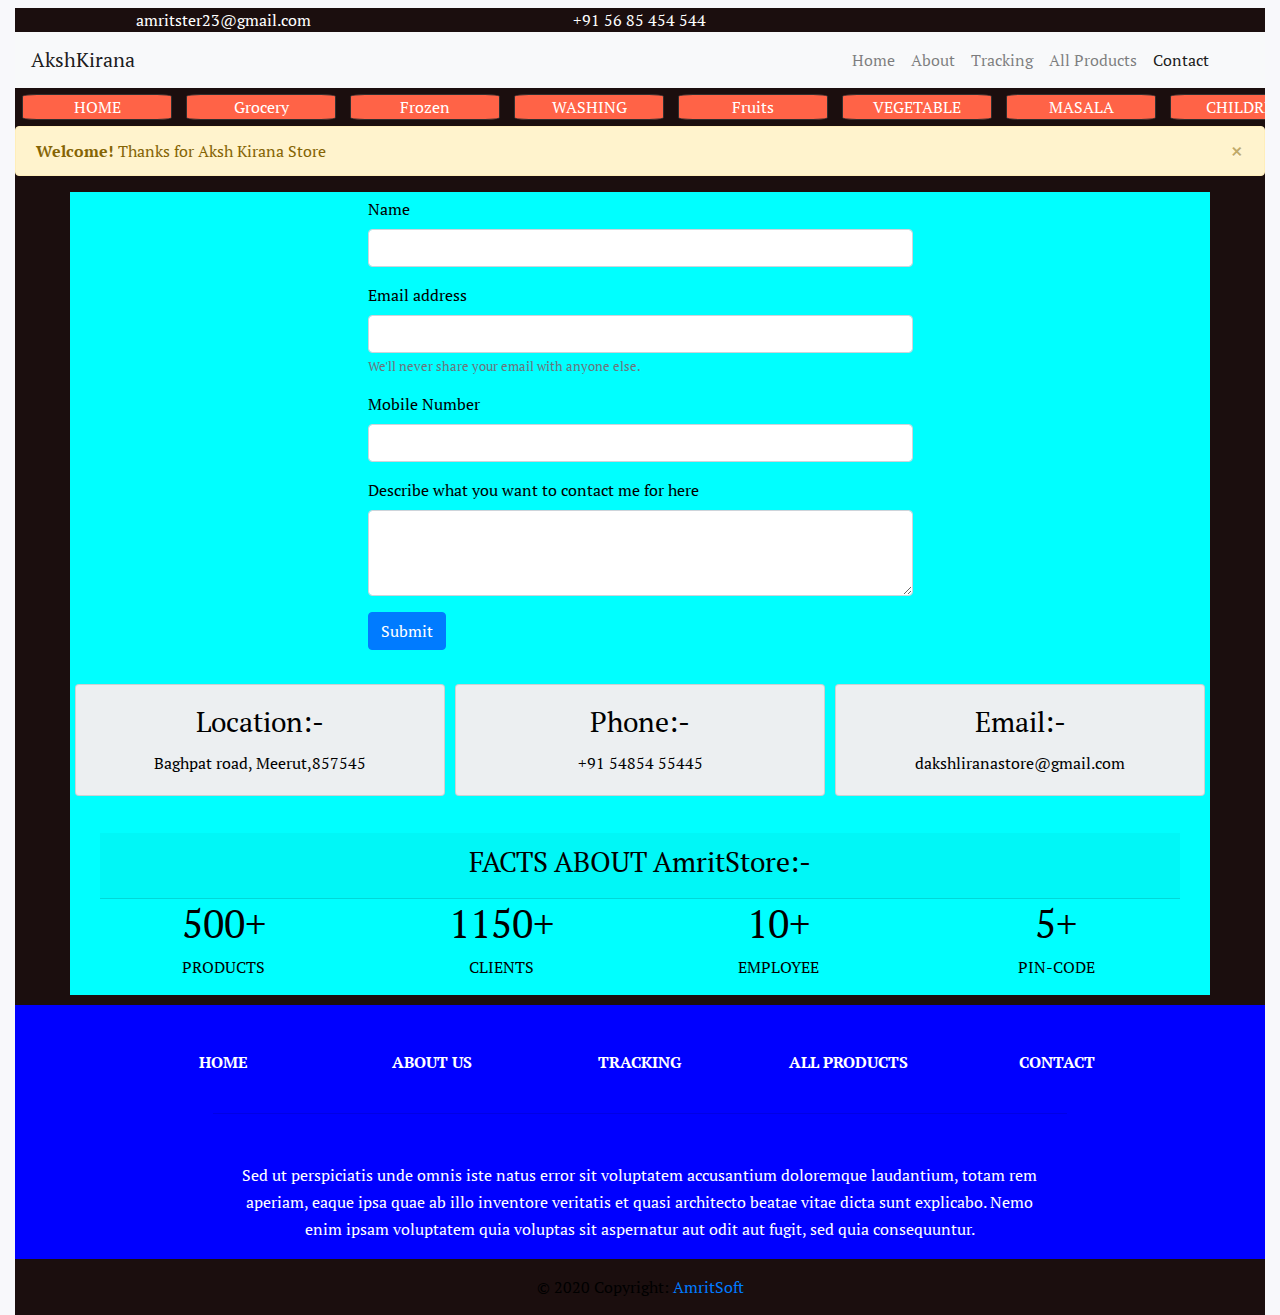
<file: contact.html>
<!doctype html>
<html lang="en">

<head>
  <!-- Required meta tags -->
  <meta charset="utf-8">
  <meta name="viewport" content="width=device-width, initial-scale=1, shrink-to-fit=no">
  <link rel="shortcut icon" href="img/logo.jpg" type="image/x-icon" />
  <!-- Bootstrap CSS -->
  <link rel="stylesheet" href="https://use.fontawesome.com/releases/v5.13.1/css/all.css"
    integrity="sha384-xxzQGERXS00kBmZW/6qxqJPyxW3UR0BPsL4c8ILaIWXva5kFi7TxkIIaMiKtqV1Q" crossorigin="anonymous">
  <link rel="stylesheet" href="style/bootstrap.css">
  <link rel="stylesheet" href="style/bootstrap-grid.min.css">
  <link rel="stylesheet" href="style/style.css">
  <link href="https://fonts.googleapis.com/css2?family=PT+Serif&display=swap" rel="stylesheet">
  <title>Welcome in AKSH KIRANA STORE</title>


</head>

<body>

  <div class="container-fluid mt-2">

    <div class="header text-center">

      <div class="col-4">CART(5)</div>
      <div class="col-4">ORDER</div>
      <div class="col-4">TRACKING</div>


    </div>
    <div class="header1 text-center">

      <div class="col-4">amritster23@gmail.com</div>
      <div class="col-4">+91 56 85 454 544</div>
      <div class="col-4">


        <i class="fab fa-facebook fa-fw" aria-hidden="true"></i>

        <i class="fab fa-twitter fa-fw" aria-hidden="true"></i>
        <i class="fab fa-youtube fa-fw" aria-hidden="true"></i>
        <i class="fab fa-instagram fa-fw" aria-hidden="true"></i>


      </div>


    </div>





    <div>


      <nav class="navbar navbar-expand-lg navbar-light bg-light">
        <a class="navbar-brand" href="index.html">AkshKirana</a>
        <button class="navbar-toggler" type="button" data-toggle="collapse" data-target="#navbarSupportedContent"
          aria-controls="navbarSupportedContent" aria-expanded="false" aria-label="Toggle navigation">
          <span class="navbar-toggler-icon"></span>
        </button>

        <div class="collapse navbar-collapse" id="navbarSupportedContent">
          <ul class="navbar-nav ml-auto">
            <li class="nav-item">
              <a class="nav-link" href="index.html"><i class="fa fa-home fa-fw" aria-hidden="true"></i>&nbsp;Home</a>
            </li>

            <li class="nav-item">
              <a class="nav-link" href="about.html">About</a>
            </li>


            <li class="nav-item">
              <a class="nav-link" href="tracking.html">Tracking</a>
            </li>
            <li class="nav-item">
              <a class="nav-link" href="product.html">All Products</a>
            </li>
            <li class="nav-item">
              <a class="nav-link active" href="contact.html"><i class="fa fa-map-marker-alt fa-fw"
                  aria-hidden="true"></i>Contact</a>
            </li>
            <li class="nav-item">
              <a class="nav-link" href="#" data-target="#registerModal" data-toggle="modal"> <i
                  class="fa fa-user-plus fa-fw" aria-hidden="true"></i></a>
            </li>
            <li class="nav-item">

              <a class="nav-link" href="#" data-target="#loginModal" data-toggle="modal"><i
                  class="fa fa-sign-in-alt fa-fw" aria-hidden="true"></i></a>
            </li>


          </ul>

        </div>
      </nav>
    </div>
    <div class="categoryhead">
      <div class="category">
        <div class="categoryitem">HOME</div>
        <div class="categoryitem">Grocery</div>
        <div class="categoryitem">Frozen</div>
        <div class="categoryitem">WASHING</div>
        <div class="categoryitem">Fruits</div>
        <div class="categoryitem">VEGETABLE</div>
        <div class="categoryitem">MASALA</div>
        <div class="categoryitem">CHILDREN</div>
        <div class="categoryitem">OTHERS</div>



      </div>

      <!-- *********** Alert Start*************** -->
      <div class="alert alert-warning alert-dismissible fade show" role="alert">
        <strong>Welcome!</strong> Thanks for Aksh Kirana Store
        <button type="button" class="close" data-dismiss="alert" aria-label="Close">
          <span aria-hidden="true">&times;</span>
        </button>
      </div>
      <!-- *********** Alert End*************** -->
      <!-- ************* Contact Form Start ***************** -->
      <div class="container" style="background-color: aqua; margin-bottom:10px;">
        <div class="contactForm">
          <form>
            <div class="form-group">
              <label for="exampleInputEmail1">Name</label>
              <input type="name" name="name" class="form-control" id="name" aria-describedby="emailHelp" required>
            </div>

            <div class="form-group">
              <label for="exampleInputEmail1">Email address</label>
              <input type="email" name="email" class="form-control" id="email" aria-describedby="emailHelp" required>
              <small id="emailHelp" class="form-text text-muted">We'll never share your email with anyone
                else.</small>
            </div>
            <div class="form-group">
              <label for="exampleInputEmail1">Mobile Number</label>
              <input type="text" name="phone" class="form-control" id="phone" aria-describedby="emailHelp" required>
            </div>
            <div class="form-group">
              <label for="content">Describe what you want to contact me for here</label>
              <textarea class="form-control" id="content" name="content" rows="3" required></textarea>
            </div>

            <button type="submit" class="btn btn-primary ">Submit</button>
          </form>
        </div>


        <div class="row row-cols-1 row-cols-md-3 mt-4">

          <div class="course col mb-4">
            <div class="card">
              <center>




                <div class="card-body">
                  <h3 class="card-title">Location:-</h3>
                  <p class="card-text">Baghpat road, Meerut,857545</p>

                </div>
              </center>
            </div>
          </div>


          <div class="course col mb-4">
            <div class="card">
              <center>



                <div class="card-body">
                  <h3 class="card-title">Phone:-</h3>
                  <p class="card-text">+91 54854 55445</p>

                </div>
              </center>
            </div>
          </div>


          <div class="course col mb-4">
            <div class="card">
              <center>


                <div class="card-body">
                  <h3 class="card-title">Email:-</h3>
                  <p class="card-text">dakshliranastore@gmail.com</p>

                </div>
              </center>
            </div>
          </div>



        </div>

    


      <!-- ************* Contact Form End ******************* -->



      <!-- *********** fact Start************** -->



      <section class="container facts-world">
        <div class="container headings text-center">

          <h1 class="text-center font-weight-bold bg-dark"></h1>
        </div>
        <div class="card-header text-center">
          <h3>FACTS ABOUT AmritStore:-</h3>
        </div>
        <div class="row text-center">


          <div class="col-3">
            <h1>500+</h1>
            <p>PRODUCTS</p>
          </div>

          <div class="col-3">
            <h1>1150+</h1>
            <p>CLIENTS</p>
          </div>

          <div class="col-3">
            <h1>10+</h1>
            <p>EMPLOYEE</p>
          </div>

          <div class="col-3">
            <h1>5+</h1>
            <p>PIN-CODE</p>
          </div>
        </div>

      </section>


      <!-- *********** facts End*************** -->
    </div>


      <!-- Footer -->
      <footer class="page-footer font-small indigo">

        <!-- Footer Links -->
        <div class="container-fluid" style="background-color: blue;">

          <!-- Grid row-->
          <div class="row text-center d-flex justify-content-center pt-5 mb-3">

            <!-- Grid column -->
            <div class="col-md-2 mb-3">
              <h6 class="text-uppercase font-weight-bold">
                <a href="index.html" style="color: rgb(255, 255, 255);">Home</a>
              </h6>
            </div>
            <!-- Grid column -->

            <!-- Grid column -->
            <div class="col-md-2 mb-3">
              <h6 class="text-uppercase font-weight-bold">
                <a href="about.html" style="color: rgb(255, 255, 255);">About us</a>
              </h6>
            </div>
            <!-- Grid column -->

            <!-- Grid column -->
            <div class="col-md-2 mb-3">
              <h6 class="text-uppercase font-weight-bold">
                <a href="tracking.html" style="color: rgb(255, 255, 255);">Tracking</a>
              </h6>
            </div>
            <!-- Grid column -->

            <!-- Grid column -->
            <div class="col-md-2 mb-3">
              <h6 class="text-uppercase font-weight-bold">
                <a href="product.html" style="color: rgb(255, 255, 255);">All Products</a>
              </h6>
            </div>
            <!-- Grid column -->

            <!-- Grid column -->
            <div class="col-md-2 mb-3">
              <h6 class="text-uppercase font-weight-bold">
                <a href="contact.html" style="color: rgb(255, 255, 255);">Contact</a>
              </h6>
            </div>
            <!-- Grid column -->

          </div>
          <!-- Grid row-->
          <hr class="rgba-white-light" style="margin: 0 15%;">

          <!-- Grid row-->
          <div class="row d-flex text-center justify-content-center mb-md-0 mb-4">

            <!-- Grid column -->
            <div class="col-md-8 col-12 mt-5">
              <p style="line-height: 1.7rem;color: white;">Sed ut perspiciatis unde omnis iste natus error sit
                voluptatem
                accusantium doloremque laudantium, totam rem
                aperiam, eaque ipsa quae ab illo inventore veritatis et quasi architecto beatae vitae dicta sunt
                explicabo.
                Nemo enim ipsam voluptatem quia voluptas sit aspernatur aut odit aut fugit, sed quia consequuntur.</p>
            </div>
            <!-- Grid column -->

          </div>

          <hr class="clearfix d-md-none rgba-white-light" style="margin: 10% 15% 5%;">



        </div>
        <!-- Footer Links -->

        <!-- Copyright -->
        <div class="footer-copyright text-center py-3">© 2020 Copyright:
          <a href="#"> AmritSoft</a>
        </div>
        <!-- Copyright -->

      </footer>
      <!-- Footer end -->








      <!-- loginModal -->
      <div class="modal fade" id="loginModal" tabindex="-1" role="dialog" aria-labelledby="exampleModalLabel"
        aria-hidden="true">
        <div class="modal-dialog">
          <div class="modal-content">
            <div class="modal-header">
              <h5 class="modal-title" id="exampleModalLabel">Modal title</h5>
              <button type="button" class="close" data-dismiss="modal" aria-label="Close">
                <span aria-hidden="true">&times;</span>
              </button>
            </div>
            <div class="modal-body">
              <form>
                <div class="form-group">
                  <label for="exampleInputEmail1">Email address</label>
                  <input type="email" name="email" class="form-control" id="email" aria-describedby="emailHelp">
                  <small id="emailHelp" class="form-text text-muted">We'll never share your email with anyone
                    else.</small>
                </div>
                <div class="form-group">
                  <label for="exampleInputPassword1">Password</label>
                  <input type="password" class="form-control" id="exampleInputPassword1">
                </div>
                <div class="form-group form-check">
                  <input type="checkbox" class="form-check-input" id="exampleCheck1">
                  <label class="form-check-label" for="exampleCheck1">Check me out</label>
                </div>
                <button type="submit" class="btn btn-primary">Submit</button>
              </form>
            </div>
            <div class="modal-footer">
              <button type="button" class="btn btn-secondary" data-dismiss="modal">Close</button>

            </div>

          </div>
        </div>
      </div>








      <!-- registerModal -->
      <div class="modal fade" id="registerModal" tabindex="-1" role="dialog" aria-labelledby="exampleModalLabel"
        aria-hidden="true">
        <div class="modal-dialog">
          <div class="modal-content">
            <div class="modal-header">
              <h5 class="modal-title" id="exampleModalLabel">Modal title</h5>
              <button type="button" class="close" data-dismiss="modal" aria-label="Close">
                <span aria-hidden="true">&times;</span>
              </button>
            </div>
            <div class="modal-body">
              <form>
                <div class="form-group">
                  <label for="exampleInputEmail1">Name</label>
                  <input type="email" name="email" class="form-control" id="email" aria-describedby="emailHelp">
                </div>
                <div class="form-group">
                  <label for="exampleInputEmail1">Username</label>
                  <input type="email" name="email" class="form-control" id="email" aria-describedby="emailHelp">
                </div>
                <div class="form-group">
                  <label for="exampleInputEmail1">Email address</label>
                  <input type="email" name="email" class="form-control" id="email" aria-describedby="emailHelp">
                  <small id="emailHelp" class="form-text text-muted">We'll never share your email with anyone
                    else.</small>
                </div>
                <div class="form-group">
                  <label for="exampleInputEmail1">Mobile Number</label>
                  <input type="email" name="email" class="form-control" id="email" aria-describedby="emailHelp">
                </div>
                <div class="form-group">
                  <label for="exampleInputPassword1">Password</label>
                  <input type="password" class="form-control" id="exampleInputPassword1">
                </div>
                <div class="form-group">
                  <label for="exampleInputPassword1"> Confirm Password</label>
                  <input type="password" class="form-control" id="exampleInputPassword1">
                </div>

                <button type="submit" class="btn btn-primary">Submit</button>
              </form>
            </div>
            <div class="modal-footer">
              <button type="button" class="btn btn-secondary" data-dismiss="modal">Close</button>

            </div>

          </div>
        </div>
      </div>


      <!-- getstartedModal -->
      <div class="modal fade" id="getStartedModal" tabindex="-1" role="dialog" aria-labelledby="exampleModalLabel"
        aria-hidden="true">
        <div class="modal-dialog">
          <div class="modal-content">
            <div class="modal-header">
              <h5 class="modal-title" id="exampleModalLabel">Modal title</h5>
              <button type="button" class="close" data-dismiss="modal" aria-label="Close">
                <span aria-hidden="true">&times;</span>
              </button>
            </div>
            <div class="modal-body">
              <form>
                <div class="form-group">
                  <label for="exampleInputEmail1">Name</label>
                  <input type="email" name="email" class="form-control" id="email" aria-describedby="emailHelp">
                </div>


                <div class="form-group">
                  <label for="exampleInputEmail1">Mobile Number</label>
                  <input type="email" name="email" class="form-control" id="email" aria-describedby="emailHelp">
                </div>
                <div class="form-group">
                  <label for="exampleInputEmail1">Whatsapp Number</label>
                  <input type="email" name="email" class="form-control" id="email" aria-describedby="emailHelp">
                </div>


                <button type="submit" class="btn btn-primary">Submit</button>
              </form>
            </div>
            <div class="modal-footer">
              <p>Please fill form and Our team contact you as soon as possible.</p>
              <button type="button" class="btn btn-secondary" data-dismiss="modal">Close</button>

            </div>

          </div>
        </div>
      </div>






    </div>
    <!-- Optional JavaScript -->
    <!-- jQuery first, then Popper.js, then Bootstrap JS -->
    <script src="https://code.jquery.com/jquery-3.5.1.slim.min.js"
      integrity="sha384-DfXdz2htPH0lsSSs5nCTpuj/zy4C+OGpamoFVy38MVBnE+IbbVYUew+OrCXaRkfj"
      crossorigin="anonymous"></script>
    <script src="https://cdn.jsdelivr.net/npm/popper.js@1.16.0/dist/umd/popper.min.js"
      integrity="sha384-Q6E9RHvbIyZFJoft+2mJbHaEWldlvI9IOYy5n3zV9zzTtmI3UksdQRVvoxMfooAo"
      crossorigin="anonymous"></script>
    <script src="https://stackpath.bootstrapcdn.com/bootstrap/4.5.0/js/bootstrap.min.js"
      integrity="sha384-OgVRvuATP1z7JjHLkuOU7Xw704+h835Lr+6QL9UvYjZE3Ipu6Tp75j7Bh/kR0JKI"
      crossorigin="anonymous"></script>


    <script>

      class TypeWriter {
        constructor(txtElement, words, wait = 300) {
          this.txtElement = txtElement;
          this.words = words;
          this.txt = '';
          this.wordIndex = 0;
          this.wait = parseInt(wait, 10);
          this.type();
          this.isDeleting = false;
        }

        type() {
          // Current index of word
          const current = this.wordIndex % this.words.length;
          // Get full text of current word
          const fullTxt = this.words[current];

          // Check if deleting
          if (this.isDeleting) {
            // Remove char
            this.txt = fullTxt.substring(0, this.txt.length - 1);
          } else {
            // Add char
            this.txt = fullTxt.substring(0, this.txt.length + 1);
          }

          // Insert txt into element
          this.txtElement.innerHTML = `<span class="txt">${this.txt}</span>`;

          // Initial Type Speed
          let typeSpeed = 100;

          if (this.isDeleting) {
            typeSpeed /= 2;
          }

          // If word is complete
          if (!this.isDeleting && this.txt === fullTxt) {
            // Make pause at end
            typeSpeed = this.wait;
            // Set delete to true
            this.isDeleting = true;
          } else if (this.isDeleting && this.txt === '') {
            this.isDeleting = false;
            // Move to next word
            this.wordIndex++;
            // Pause before start typing
            typeSpeed = 1000;
          }

          setTimeout(() => this.type(), typeSpeed);
        }
      }


      // Init On DOM Load
      document.addEventListener('DOMContentLoaded', init);

      // Init App
      function init() {
        const txtElement = document.querySelector('.txt-type');
        const words = JSON.parse(txtElement.getAttribute('data-words'));
        const wait = txtElement.getAttribute('data-wait');
        // Init TypeWriter
        new TypeWriter(txtElement, words, wait);
      }


      $('#myModal').on('shown.bs.modal', function () {
        $('#myInput').trigger('focus')
      })
    </script>
</body>

</html>
</file>
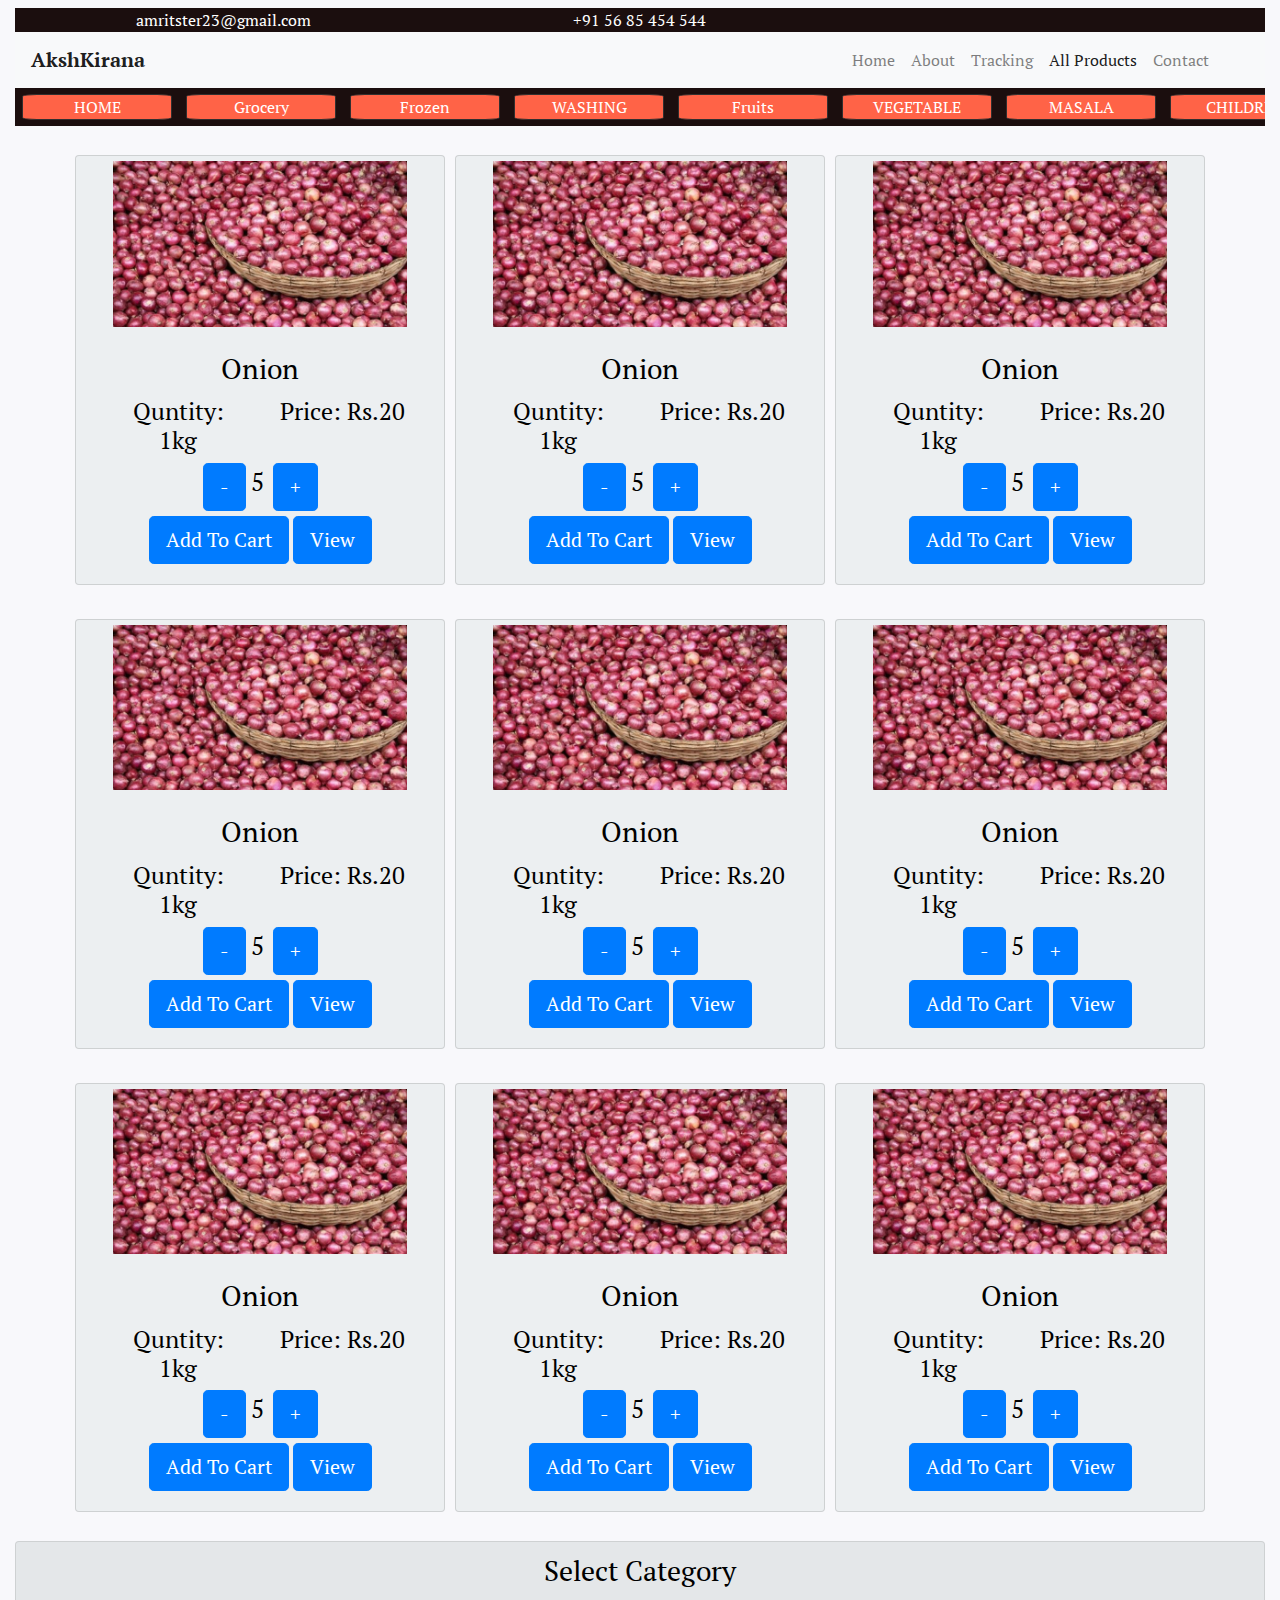
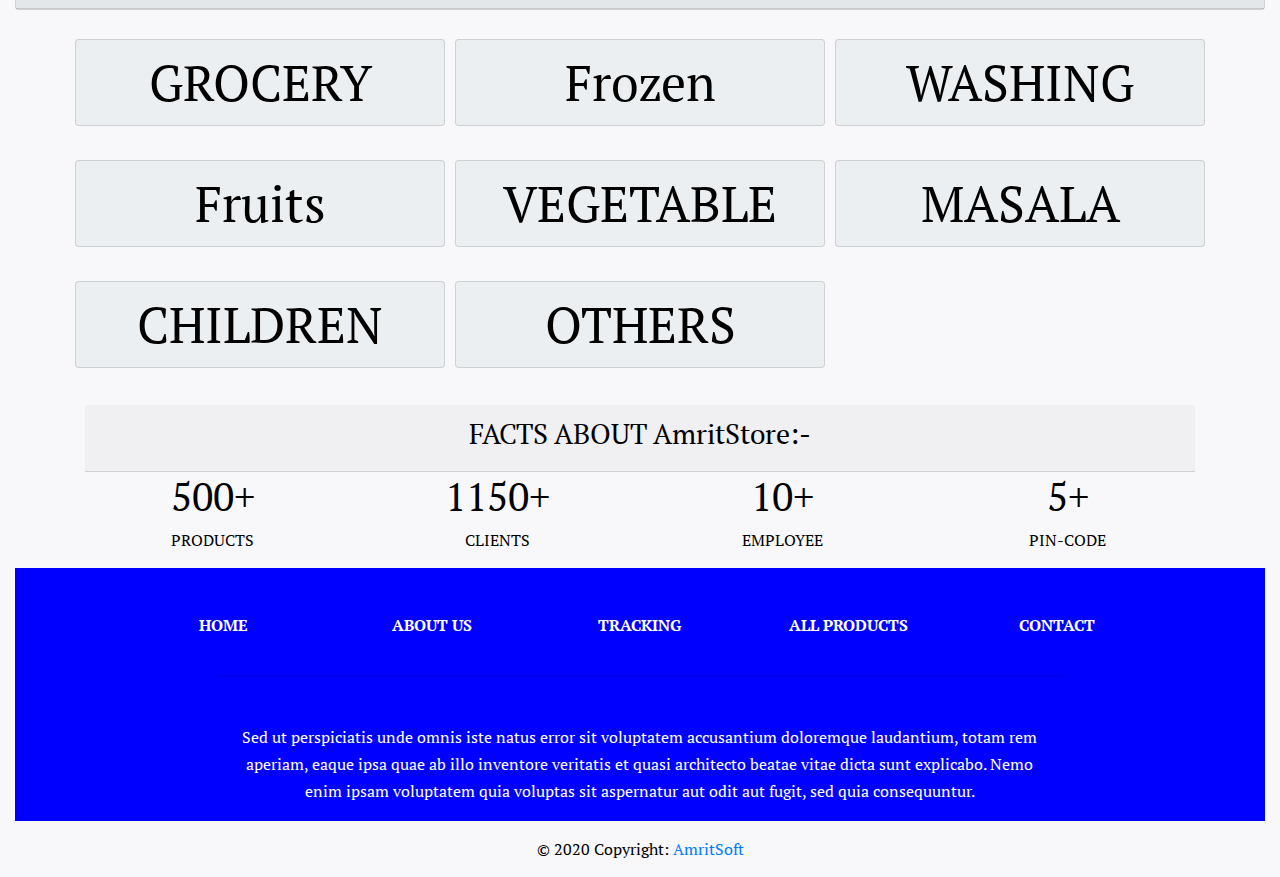
<file: product.html>
<!doctype html>
<html lang="en">

<head>
  <!-- Required meta tags -->
  <meta charset="utf-8">
  <meta name="viewport" content="width=device-width, initial-scale=1, shrink-to-fit=no">
  <link rel="shortcut icon" href="img/logo.jpg" type="image/x-icon" />
  <!-- Bootstrap CSS -->
  <link rel="stylesheet" href="https://use.fontawesome.com/releases/v5.13.1/css/all.css"
    integrity="sha384-xxzQGERXS00kBmZW/6qxqJPyxW3UR0BPsL4c8ILaIWXva5kFi7TxkIIaMiKtqV1Q" crossorigin="anonymous">
  <link rel="stylesheet" href="style/bootstrap.css">
  <link rel="stylesheet" href="style/bootstrap-grid.min.css">
  <link rel="stylesheet" href="style/style.css">
  <link href="https://fonts.googleapis.com/css2?family=PT+Serif&display=swap" rel="stylesheet">
  <title>Welcome in Aksh Kirana Store</title>


</head>

<body>

  <div class="container-fluid mt-2">

    <div class="header text-center">

      <div class="col-4">CART(5)</div>
      <div class="col-4">ORDER</div>
      <div class="col-4">TRACKING</div>


    </div>
    <div class="header1 text-center">

      <div class="col-4">amritster23@gmail.com</div>
      <div class="col-4">+91 56 85 454 544</div>
      <div class="col-4">


        <i class="fab fa-facebook fa-fw" aria-hidden="true"></i>

        <i class="fab fa-twitter fa-fw" aria-hidden="true"></i>
        <i class="fab fa-youtube fa-fw" aria-hidden="true"></i>
        <i class="fab fa-instagram fa-fw" aria-hidden="true"></i>


      </div>


    </div>





    <div>


      <nav class="navbar navbar-expand-lg navbar-light bg-light">
        <a class="navbar-brand" href="index.html"> <strong>AkshKirana</strong> </a>
        <button class="navbar-toggler" type="button" data-toggle="collapse" data-target="#navbarSupportedContent"
          aria-controls="navbarSupportedContent" aria-expanded="false" aria-label="Toggle navigation">
          <span class="navbar-toggler-icon"></span>
        </button>

        <div class="collapse navbar-collapse" id="navbarSupportedContent">
          <ul class="navbar-nav ml-auto">
            <li class="nav-item ">
              <a class="nav-link" href="index.html"><i class="fa fa-home fa-fw" aria-hidden="true"></i>&nbsp;Home <span
                  class="sr-only">(current)</span></a>
            </li>
            <li class="nav-item">
              <a class="nav-link" href="about.html">About</a>
            </li>


            <li class="nav-item">
              <a class="nav-link" href="tracking.html">Tracking</a>
            </li>
            <li class="nav-item active">
              <a class="nav-link" href="product.html">All Products</a>
            </li>
            <li class="nav-item">
              <a class="nav-link" href="contact.html"><i class="fa fa-map-marker-alt fa-fw"
                  aria-hidden="true"></i>Contact</a>
            </li>
            <li class="nav-item">
              <a class="nav-link" href="#" data-target="#registerModal" data-toggle="modal"> <i
                  class="fa fa-user-plus fa-fw" aria-hidden="true"></i></a>
            </li>
            <li class="nav-item">

              <a class="nav-link" href="#" data-target="#loginModal" data-toggle="modal"><i
                  class="fa fa-sign-in-alt fa-fw" aria-hidden="true"></i></a>
            </li>


          </ul>

        </div>
      </nav>
    </div>
    <div class="categoryhead">
      <div class="category">
        <div class="categoryitem">HOME</div>
        <div class="categoryitem">Grocery</div>
        <div class="categoryitem">Frozen</div>
        <div class="categoryitem">WASHING</div>
        <div class="categoryitem">Fruits</div>
        <div class="categoryitem">VEGETABLE</div>
        <div class="categoryitem">MASALA</div>
        <div class="categoryitem">CHILDREN</div>
        <div class="categoryitem">OTHERS</div>



      </div>

    </div>
    <!-- *********** Alert Start*************** 
    <div class="alert alert-warning alert-dismissible fade show" role="alert">
      <strong>Welcome!</strong> Thanks for visit AmritStore.
      <button type="button" class="close" data-dismiss="alert" aria-label="Close">
        <span aria-hidden="true">&times;</span>
      </button>
    </div>
    *********** Alert End*************** -->





    <!-- *********** Product Start*************** -->




    <div class="container">



      <div class="row row-cols-1 row-cols-md-3 mt-4">
        <div class="course col mb-4">
          <div class="card">
            <center>

              <div class="serviceicon">

                <img src="img/onion.jpg" width="80%" alt="" srcset="">


              </div>


              <div class="card-body">
                <h3 class="card-title">Onion</h3>

                <div class="price">
                  <div class="priceitem col-6">
                    <h4>Quntity: 1kg</h4>
                  </div>
                  <div class="priceitem col-6">
                    <h4> Price: Rs.20 </h4>
                  </div>

                </div>
                <a class="btn btn-primary btn-lg" href="#" role="button">-</a><span class="pricespan">5</span> <a
                  class="btn btn-primary btn-lg" href="#" role="button">+</a>
                <div class="addtocartdiv">
                  <a class="btn btn-primary btn-lg cart" href="#" role="button">Add To Cart</a>
                  <a class="btn btn-primary btn-lg" href="#" role="button">View</a>
                </div>
              </div>
            </center>
          </div>
        </div>


        <div class="course col mb-4">
          <div class="card">
            <center>

              <div class="serviceicon">

                <img src="img/onion.jpg" width="80%" alt="" srcset="">


              </div>


              <div class="card-body">
                <h3 class="card-title">Onion</h3>

                <div class="price">
                  <div class="priceitem col-6">
                    <h4>Quntity: 1kg</h4>
                  </div>
                  <div class="priceitem col-6">
                    <h4> Price: Rs.20 </h4>
                  </div>

                </div>
                <a class="btn btn-primary btn-lg" href="#" role="button">-</a><span class="pricespan">5</span> <a
                  class="btn btn-primary btn-lg" href="#" role="button">+</a>
                <div class="addtocartdiv">
                  <a class="btn btn-primary btn-lg cart" href="#" role="button">Add To Cart</a>
                  <a class="btn btn-primary btn-lg" href="#" role="button">View</a>
                </div>
              </div>
            </center>
          </div>
        </div>



        <div class="course col mb-4">
          <div class="card">
            <center>

              <div class="serviceicon">

                <img src="img/onion.jpg" width="80%" alt="" srcset="">


              </div>


              <div class="card-body">
                <h3 class="card-title">Onion</h3>

                <div class="price">
                  <div class="priceitem col-6">
                    <h4>Quntity: 1kg</h4>
                  </div>
                  <div class="priceitem col-6">
                    <h4> Price: Rs.20 </h4>
                  </div>

                </div>
                <a class="btn btn-primary btn-lg" href="#" role="button">-</a><span class="pricespan">5</span> <a
                  class="btn btn-primary btn-lg" href="#" role="button">+</a>
                <div class="addtocartdiv">
                  <a class="btn btn-primary btn-lg cart" href="#" role="button">Add To Cart</a>
                  <a class="btn btn-primary btn-lg" href="#" role="button">View</a>
                </div>
              </div>
            </center>
          </div>
        </div>



        <div class="course col mb-4">
          <div class="card">
            <center>

              <div class="serviceicon">

                <img src="img/onion.jpg" width="80%" alt="" srcset="">


              </div>


              <div class="card-body">
                <h3 class="card-title">Onion</h3>

                <div class="price">
                  <div class="priceitem col-6">
                    <h4>Quntity: 1kg</h4>
                  </div>
                  <div class="priceitem col-6">
                    <h4> Price: Rs.20 </h4>
                  </div>

                </div>
                <a class="btn btn-primary btn-lg" href="#" role="button">-</a><span class="pricespan">5</span> <a
                  class="btn btn-primary btn-lg" href="#" role="button">+</a>
                <div class="addtocartdiv">
                  <a class="btn btn-primary btn-lg cart" href="#" role="button">Add To Cart</a>
                  <a class="btn btn-primary btn-lg" href="#" role="button">View</a>
                </div>
              </div>
            </center>
          </div>
        </div>



        <div class="course col mb-4">
          <div class="card">
            <center>

              <div class="serviceicon">

                <img src="img/onion.jpg" width="80%" alt="" srcset="">


              </div>


              <div class="card-body">
                <h3 class="card-title">Onion</h3>

                <div class="price">
                  <div class="priceitem col-6">
                    <h4>Quntity: 1kg</h4>
                  </div>
                  <div class="priceitem col-6">
                    <h4> Price: Rs.20 </h4>
                  </div>

                </div>
                <a class="btn btn-primary btn-lg" href="#" role="button">-</a><span class="pricespan">5</span> <a
                  class="btn btn-primary btn-lg" href="#" role="button">+</a>
                <div class="addtocartdiv">
                  <a class="btn btn-primary btn-lg cart" href="#" role="button">Add To Cart</a>
                  <a class="btn btn-primary btn-lg" href="#" role="button">View</a>
                </div>
              </div>
            </center>
          </div>
        </div>


        <div class="course col mb-4">
          <div class="card">
            <center>

              <div class="serviceicon">

                <img src="img/onion.jpg" width="80%" alt="" srcset="">


              </div>


              <div class="card-body">
                <h3 class="card-title">Onion</h3>

                <div class="price">
                  <div class="priceitem col-6">
                    <h4>Quntity: 1kg</h4>
                  </div>
                  <div class="priceitem col-6">
                    <h4> Price: Rs.20 </h4>
                  </div>

                </div>
                <a class="btn btn-primary btn-lg" href="#" role="button">-</a><span class="pricespan">5</span> <a
                  class="btn btn-primary btn-lg" href="#" role="button">+</a>
                <div class="addtocartdiv">
                  <a class="btn btn-primary btn-lg cart" href="#" role="button">Add To Cart</a>
                  <a class="btn btn-primary btn-lg" href="#" role="button">View</a>
                </div>
              </div>
            </center>
          </div>
        </div>



        <div class="course col mb-4">
          <div class="card">
            <center>

              <div class="serviceicon">

                <img src="img/onion.jpg" width="80%" alt="" srcset="">


              </div>


              <div class="card-body">
                <h3 class="card-title">Onion</h3>

                <div class="price">
                  <div class="priceitem col-6">
                    <h4>Quntity: 1kg</h4>
                  </div>
                  <div class="priceitem col-6">
                    <h4> Price: Rs.20 </h4>
                  </div>

                </div>
                <a class="btn btn-primary btn-lg" href="#" role="button">-</a><span class="pricespan">5</span> <a
                  class="btn btn-primary btn-lg" href="#" role="button">+</a>
                <div class="addtocartdiv">
                  <a class="btn btn-primary btn-lg cart" href="#" role="button">Add To Cart</a>
                  <a class="btn btn-primary btn-lg" href="#" role="button">View</a>
                </div>
              </div>
            </center>
          </div>
        </div>



        <div class="course col mb-4">
          <div class="card">
            <center>

              <div class="serviceicon">

                <img src="img/onion.jpg" width="80%" alt="" srcset="">


              </div>


              <div class="card-body">
                <h3 class="card-title">Onion</h3>

                <div class="price">
                  <div class="priceitem col-6">
                    <h4>Quntity: 1kg</h4>
                  </div>
                  <div class="priceitem col-6">
                    <h4> Price: Rs.20 </h4>
                  </div>

                </div>
                <a class="btn btn-primary btn-lg" href="#" role="button">-</a><span class="pricespan">5</span> <a
                  class="btn btn-primary btn-lg" href="#" role="button">+</a>
                <div class="addtocartdiv">
                  <a class="btn btn-primary btn-lg cart" href="#" role="button">Add To Cart</a>
                  <a class="btn btn-primary btn-lg" href="#" role="button">View</a>
                </div>
              </div>
            </center>
          </div>
        </div>



        <div class="course col mb-4">
          <div class="card">
            <center>

              <div class="serviceicon">

                <img src="img/onion.jpg" width="80%" alt="" srcset="">


              </div>


              <div class="card-body">
                <h3 class="card-title">Onion</h3>

                <div class="price">
                  <div class="priceitem col-6">
                    <h4>Quntity: 1kg</h4>
                  </div>
                  <div class="priceitem col-6">
                    <h4> Price: Rs.20 </h4>
                  </div>

                </div>
                <a class="btn btn-primary btn-lg" href="#" role="button">-</a><span class="pricespan">5</span> <a
                  class="btn btn-primary btn-lg" href="#" role="button">+</a>
                <div class="addtocartdiv">
                  <a class="btn btn-primary btn-lg cart" href="#" role="button">Add To Cart</a>
                  <a class="btn btn-primary btn-lg" href="#" role="button">View</a>
                </div>
              </div>
            </center>
          </div>
        </div>

        



      </div>
    </div>

    <!-- *********** Product End*************** -->







    <!-- *********** Category Start*************** -->

    <div class="card text-center">
      <div class="card-header">
        <h3>Select Category</h3>
      </div>

    </div>

    <div class="container">



      <div class="row row-cols-1 row-cols-md-3 mt-4">
        <div class="course col mb-4">
          <div class="card">
            <center>

              <div class="serviceicon">

                GROCERY

              </div>
            </center>
          </div>
        </div>
        <div class="course col mb-4">
          <div class="card">
            <center>

              <div class="serviceicon">

              Frozen


              </div>
            </center>
          </div>
        </div>
        <div class="course col mb-4">
          <div class="card">
            <center>

              <div class="serviceicon">
                  WASHING


              </div>
            </center>
          </div>
        </div>
        <div class="course col mb-4">
          <div class="card">
            <center>

              <div class="serviceicon">

                Fruits


              </div>
            </center>
          </div>
        </div>
        <div class="course col mb-4">
          <div class="card">
            <center>

              <div class="serviceicon">

              VEGETABLE

              </div>
            </center>
          </div>
        </div>
        <div class="course col mb-4">
          <div class="card">
            <center>

              <div class="serviceicon">

               MASALA


              </div>
            </center>
          </div>
        </div>

        <div class="course col mb-4">
          <div class="card">
            <center>

              <div class="serviceicon">

              CHILDREN


              </div>
            </center>
          </div>
        </div>


        <div class="course col mb-4">
          <div class="card">
            <center>

              <div class="serviceicon">

             OTHERS

              </div>
            </center>
          </div>
        </div>


      </div>
    </div>

    <!-- *********** Services End*************** -->

    <!-- *********** fact Start************** -->



    <section class="container facts-world">
      <div class="container headings text-center">

        <h1 class="text-center font-weight-bold bg-dark"></h1>
      </div>
      <div class="card-header text-center">
        <h3>FACTS ABOUT AmritStore:-</h3>
      </div>
      <div class="row text-center">


        <div class="col-3">
          <h1>500+</h1>
          <p>PRODUCTS</p>
        </div>

        <div class="col-3">
          <h1>1150+</h1>
          <p>CLIENTS</p>
        </div>

        <div class="col-3">
          <h1>10+</h1>
          <p>EMPLOYEE</p>
        </div>

        <div class="col-3">
          <h1>5+</h1>
          <p>PIN-CODE</p>
        </div>
      </div>

    </section>


    <!-- *********** facts End*************** -->








    <!-- Footer -->
    <footer class="page-footer font-small indigo">

      <!-- Footer Links -->
      <div class="container-fluid" style="background-color: blue;">

        <!-- Grid row-->
        <div class="row text-center d-flex justify-content-center pt-5 mb-3">

          <!-- Grid column -->
          <div class="col-md-2 mb-3">
            <h6 class="text-uppercase font-weight-bold">
              <a href="index.html" style="color: rgb(255, 255, 255);">Home</a>
            </h6>
          </div>
          <!-- Grid column -->

          <!-- Grid column -->
          <div class="col-md-2 mb-3">
            <h6 class="text-uppercase font-weight-bold">
              <a href="about.html" style="color: rgb(255, 255, 255);">About us</a>
            </h6>
          </div>
          <!-- Grid column -->

          <!-- Grid column -->
          <div class="col-md-2 mb-3">
            <h6 class="text-uppercase font-weight-bold">
              <a href="tracking.html" style="color: rgb(255, 255, 255);">Tracking</a>
            </h6>
          </div>
          <!-- Grid column -->

          <!-- Grid column -->
          <div class="col-md-2 mb-3">
            <h6 class="text-uppercase font-weight-bold">
              <a href="product.html" style="color: rgb(255, 255, 255);">All Products</a>
            </h6>
          </div>
          <!-- Grid column -->

          <!-- Grid column -->
          <div class="col-md-2 mb-3">
            <h6 class="text-uppercase font-weight-bold">
              <a href="contact.html" style="color: rgb(255, 255, 255);">Contact</a>
            </h6>
          </div>
          <!-- Grid column -->

        </div>
        <!-- Grid row-->
        <hr class="rgba-white-light" style="margin: 0 15%;">

        <!-- Grid row-->
        <div class="row d-flex text-center justify-content-center mb-md-0 mb-4">

          <!-- Grid column -->
          <div class="col-md-8 col-12 mt-5">
            <p style="line-height: 1.7rem;color: white;">Sed ut perspiciatis unde omnis iste natus error sit voluptatem
              accusantium doloremque laudantium, totam rem
              aperiam, eaque ipsa quae ab illo inventore veritatis et quasi architecto beatae vitae dicta sunt
              explicabo.
              Nemo enim ipsam voluptatem quia voluptas sit aspernatur aut odit aut fugit, sed quia consequuntur.</p>
          </div>
          <!-- Grid column -->

        </div>

        <hr class="clearfix d-md-none rgba-white-light" style="margin: 10% 15% 5%;">



      </div>
      <!-- Footer Links -->

      <!-- Copyright -->
      <div class="footer-copyright text-center py-3">© 2020 Copyright:
        <a href="#"> AmritSoft</a>
      </div>
      <!-- Copyright -->

    </footer>
    <!-- Footer end -->






    <!-- loginModal -->
    <div class="modal fade" id="loginModal" tabindex="-1" role="dialog" aria-labelledby="exampleModalLabel"
      aria-hidden="true">
      <div class="modal-dialog">
        <div class="modal-content">
          <div class="modal-header">
            <h5 class="modal-title" id="exampleModalLabel">Modal title</h5>
            <button type="button" class="close" data-dismiss="modal" aria-label="Close">
              <span aria-hidden="true">&times;</span>
            </button>
          </div>
          <div class="modal-body">
            <form>
              <div class="form-group">
                <label for="exampleInputEmail1">Email address</label>
                <input type="email" name="email" class="form-control" id="email" aria-describedby="emailHelp">
                <small id="emailHelp" class="form-text text-muted">We'll never share your email with anyone
                  else.</small>
              </div>
              <div class="form-group">
                <label for="exampleInputPassword1">Password</label>
                <input type="password" class="form-control" id="exampleInputPassword1">
              </div>
              <div class="form-group form-check">
                <input type="checkbox" class="form-check-input" id="exampleCheck1">
                <label class="form-check-label" for="exampleCheck1">Check me out</label>
              </div>
              <button type="submit" class="btn btn-primary">Submit</button>
            </form>
          </div>
          <div class="modal-footer">
            <button type="button" class="btn btn-secondary" data-dismiss="modal">Close</button>

          </div>

        </div>
      </div>
    </div>








    <!-- registerModal -->
    <div class="modal fade" id="registerModal" tabindex="-1" role="dialog" aria-labelledby="exampleModalLabel"
      aria-hidden="true">
      <div class="modal-dialog">
        <div class="modal-content">
          <div class="modal-header">
            <h5 class="modal-title" id="exampleModalLabel">Modal title</h5>
            <button type="button" class="close" data-dismiss="modal" aria-label="Close">
              <span aria-hidden="true">&times;</span>
            </button>
          </div>
          <div class="modal-body">
            <form>
              <div class="form-group">
                <label for="exampleInputEmail1">Name</label>
                <input type="email" name="email" class="form-control" id="email" aria-describedby="emailHelp">
              </div>
              <div class="form-group">
                <label for="exampleInputEmail1">Username</label>
                <input type="email" name="email" class="form-control" id="email" aria-describedby="emailHelp">
              </div>
              <div class="form-group">
                <label for="exampleInputEmail1">Email address</label>
                <input type="email" name="email" class="form-control" id="email" aria-describedby="emailHelp">
                <small id="emailHelp" class="form-text text-muted">We'll never share your email with anyone
                  else.</small>
              </div>
              <div class="form-group">
                <label for="exampleInputEmail1">Mobile Number</label>
                <input type="email" name="email" class="form-control" id="email" aria-describedby="emailHelp">
              </div>
              <div class="form-group">
                <label for="exampleInputPassword1">Password</label>
                <input type="password" class="form-control" id="exampleInputPassword1">
              </div>
              <div class="form-group">
                <label for="exampleInputPassword1"> Confirm Password</label>
                <input type="password" class="form-control" id="exampleInputPassword1">
              </div>

              <button type="submit" class="btn btn-primary">Submit</button>
            </form>
          </div>
          <div class="modal-footer">
            <button type="button" class="btn btn-secondary" data-dismiss="modal">Close</button>

          </div>

        </div>
      </div>
    </div>


    <!-- getstartedModal -->
    <div class="modal fade" id="getStartedModal" tabindex="-1" role="dialog" aria-labelledby="exampleModalLabel"
      aria-hidden="true">
      <div class="modal-dialog">
        <div class="modal-content">
          <div class="modal-header">
            <h5 class="modal-title" id="exampleModalLabel">Modal title</h5>
            <button type="button" class="close" data-dismiss="modal" aria-label="Close">
              <span aria-hidden="true">&times;</span>
            </button>
          </div>
          <div class="modal-body">
            <form>
              <div class="form-group">
                <label for="exampleInputEmail1">Name</label>
                <input type="email" name="email" class="form-control" id="email" aria-describedby="emailHelp">
              </div>


              <div class="form-group">
                <label for="exampleInputEmail1">Mobile Number</label>
                <input type="email" name="email" class="form-control" id="email" aria-describedby="emailHelp">
              </div>
              <div class="form-group">
                <label for="exampleInputEmail1">Whatsapp Number</label>
                <input type="email" name="email" class="form-control" id="email" aria-describedby="emailHelp">
              </div>


              <button type="submit" class="btn btn-primary">Submit</button>
            </form>
          </div>
          <div class="modal-footer">
            <p>Please fill form and Our team contact you as soon as possible.</p>
            <button type="button" class="btn btn-secondary" data-dismiss="modal">Close</button>

          </div>

        </div>
      </div>
    </div>






  </div>
  <!-- Optional JavaScript -->
  <script src="js/main.js"></script>
  <!-- jQuery first, then Popper.js, then Bootstrap JS -->
  <script src="https://code.jquery.com/jquery-3.5.1.slim.min.js"
    integrity="sha384-DfXdz2htPH0lsSSs5nCTpuj/zy4C+OGpamoFVy38MVBnE+IbbVYUew+OrCXaRkfj"
    crossorigin="anonymous"></script>
  <script src="https://cdn.jsdelivr.net/npm/popper.js@1.16.0/dist/umd/popper.min.js"
    integrity="sha384-Q6E9RHvbIyZFJoft+2mJbHaEWldlvI9IOYy5n3zV9zzTtmI3UksdQRVvoxMfooAo"
    crossorigin="anonymous"></script>
  <script src="https://stackpath.bootstrapcdn.com/bootstrap/4.5.0/js/bootstrap.min.js"
    integrity="sha384-OgVRvuATP1z7JjHLkuOU7Xw704+h835Lr+6QL9UvYjZE3Ipu6Tp75j7Bh/kR0JKI"
    crossorigin="anonymous"></script>



</body>

</html>
</file>
<file: style/style.css>
*{
  margin: 0;
  padding: 0;
  font-family: 'PT Serif', serif;
}
a:hover{
  text-decoration: none;
}
/**************Header Start**************/
.header{
  display: flex;
  background-color: rgb(136, 87, 148);
  color: white;
}
.header1{
  display: none;
  background-color: rgb(27, 14, 14);
  color: white;
}
@media(min-width:992px){
    .header{
      display: none;
    }
    .header1{
      display: flex;
    }


}
/**************Header End**************/

/**************Category Start**************/
.categoryhead{

  background-color: rgb(27, 14, 14);
}
.category{
  color: white;
  display: flex;
  overflow-x: auto;
  
}

.categoryitem{
  min-width:150px;
  height: auto;
  border: 1px solid rgb(49, 47, 47);
  border-radius: 10%;
  text-align: center;
  background-color: tomato;
  margin: 6px 7px;
  cursor: pointer;
 }
 .categoryitem:hover{
  color: rgb(251, 0, 0);
  background-color: aqua;
  box-shadow: 0 4px 8px 0 rgba(0, 0, 0, 0.2), 0 6px 20px 0 rgba(0, 0, 0, 0.19);

 }

/**************Category end**************/




/**************Course Start**************/
.serviceicon{
  padding: 0x;
  font-size: 50px;
  border-color: rgb(125, 125, 141);
  padding: 5px 0;
  width: 100%;
 

}
.course{
    padding: 5px;
    
    box-sizing: border-box;
}
.course:hover{
 color: rgb(251, 0, 0);
 box-shadow: 0 4px 8px 0 rgba(0, 0, 0, 0.2), 0 6px 20px 0 rgba(0, 0, 0, 0.19);
}

.price{
  display: flex;
}
.pricespan{
  font-size: 25px;
  padding: 0 5px;
}
.addtocartdiv{
  margin-top: 5px;
}
/**************Course End**************/

/* facts */




/* contact Form************************************************** */

.contactForm{
  width: 50%;
  margin: auto;
  padding: 5px;
}

@media(max-width:720px){

.contactForm{
  width: auto;
}


}


/* contact Form************************************************** */

/* tracking html */
body {
  color: #000;
  overflow-x: hidden;
  height: 100%;
  background-color: #f8f8fb;
  background-repeat: no-repeat
}

.card {
  z-index: 0;
  background-color: #ECEFF1;

}

.top {
  padding-top: 40px;
  padding-left: 13% !important;
  padding-right: 13% !important
}

#progressbar {
  margin-bottom: 30px;
  overflow: hidden;
  color: #455A64;
  padding-left: 0px;
  margin-top: 30px
}

#progressbar li {
  list-style-type: none;
  font-size: 13px;
  width: 25%;
  float: left;
  position: relative;
  font-weight: 400
}

#progressbar .step0:before {
  font-family: sans-serif;
  content: "-";
  color: #fff
}

#progressbar li:before {
  width: 40px;
  height: 40px;
  line-height: 45px;
  display: block;
  font-size: 20px;
  background: #C5CAE9;
  border-radius: 50%;
  margin: auto;
  padding: 0px
}

#progressbar li:after {
  content: '';
  width: 100%;
  height: 12px;
  background: #C5CAE9;
  position: absolute;
  left: 0;
  top: 16px;
  z-index: -1
}

#progressbar li:last-child:after {
  border-top-right-radius: 10px;
  border-bottom-right-radius: 10px;
  position: absolute;
  left: -50%
}

#progressbar li:nth-child(2):after,
#progressbar li:nth-child(3):after {
  left: -50%
}

#progressbar li:first-child:after {
  border-top-left-radius: 10px;
  border-bottom-left-radius: 10px;
  position: absolute;
  left: 50%
}

#progressbar li:last-child:after {
  border-top-right-radius: 10px;
  border-bottom-right-radius: 10px
}

#progressbar li:first-child:after {
  border-top-left-radius: 10px;
  border-bottom-left-radius: 10px
}

#progressbar li.active:before,
#progressbar li.active:after {
  background: #651FFF
}

#progressbar li.active:before {
  font-family: sans-serif sans-serif Arial, Helvetica, sans-serif;
  content: "ok"
}

.icon {
  width: 60px;
  height: 60px;
  margin-right: 15px
}

.icon-content {
  padding-bottom: 20px
}

@media screen and (max-width: 992px) {
  .icon-content {
      width: 50%
  }
}
</file>
